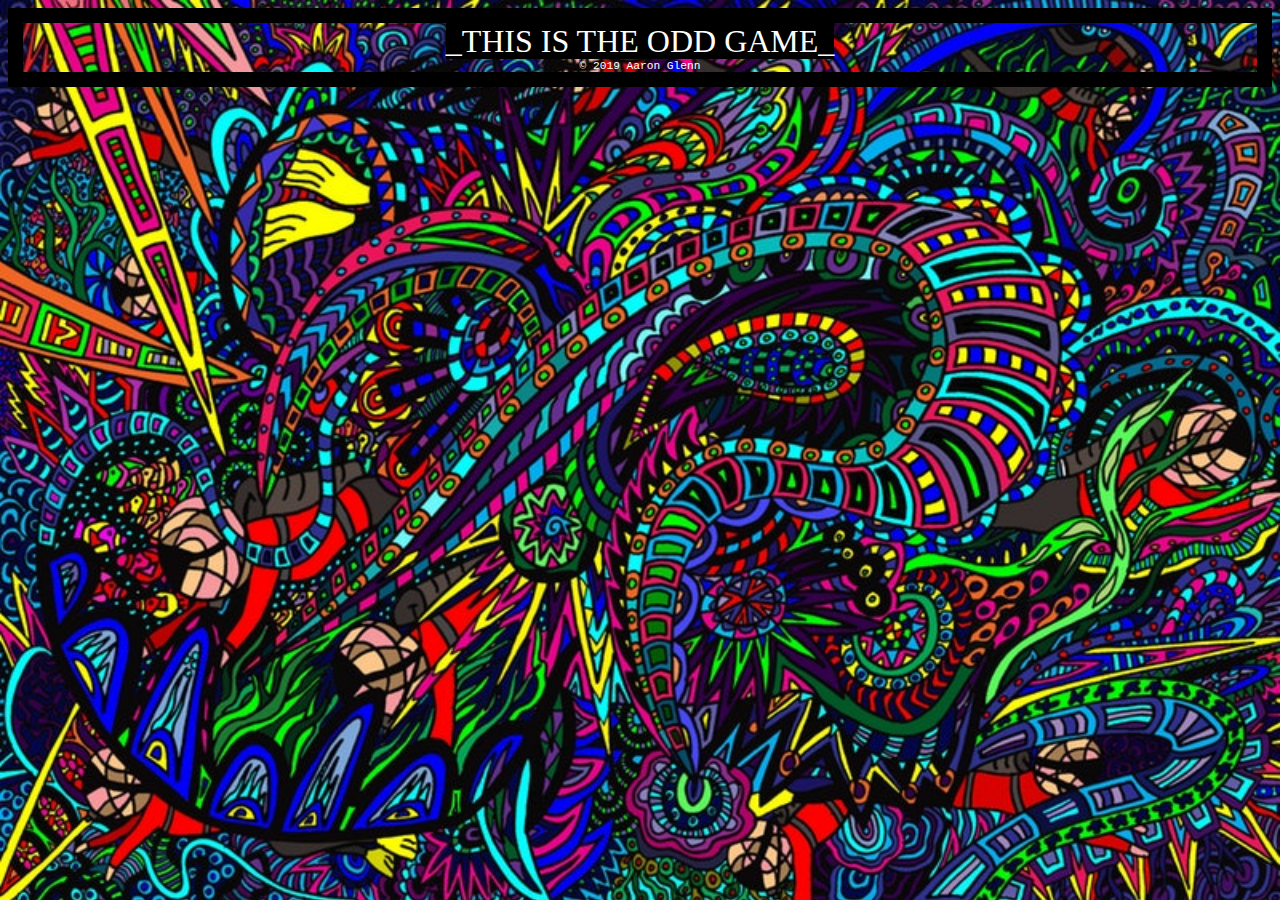
<file: index.html>
<!DOCTYPE html>
<html lang="en">
<head>
    <meta charset="UTF-8">
    <meta name="viewport" content="width=device-width, initial-scale=1.0">
    <meta http-equiv="X-UA-Compatible" content="ie=edge">
    <title>Document</title>
    <link rel="stylesheet" href="main.css">
    <script src="app.js"></script>
    <script src="is-even.js"></script>
</head>
<body>
    <span style="background-color: rgb(0, 0, 0)">_THIS IS THE ODD GAME_</span> 
<footer>&copy; 2019 Aaron Glenn</footer>
</body>
</html>
</file>
<file: main.css>
body{
    background-image: url(/images/background2.gif);
    background-repeat: no-repeat;
    background-size: cover;
    font-family: fantasy;
    font-size: 200%;
    color: white;
    border: 15px solid black; 
    text-align: center;

}


footer{
    font-size: 35%;
    font-family: 'Courier New', Courier, monospace;
}
</file>
